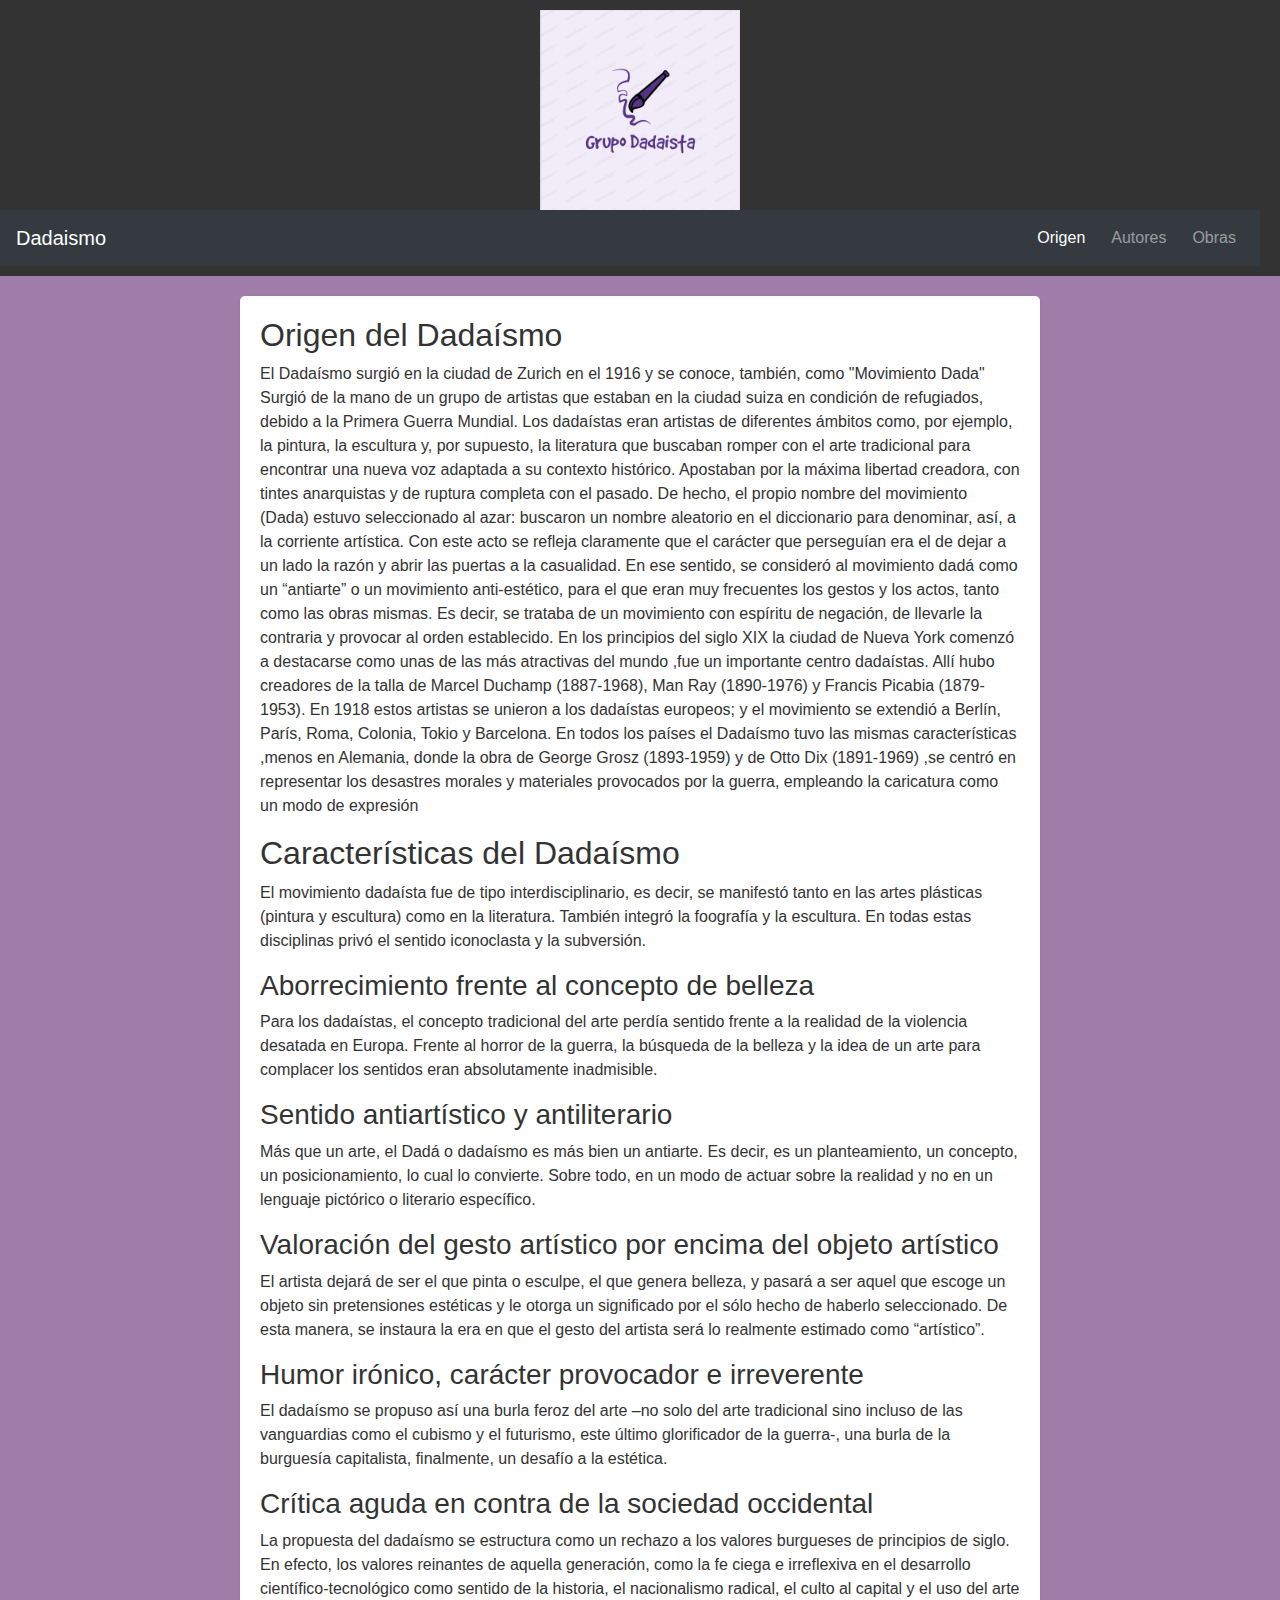
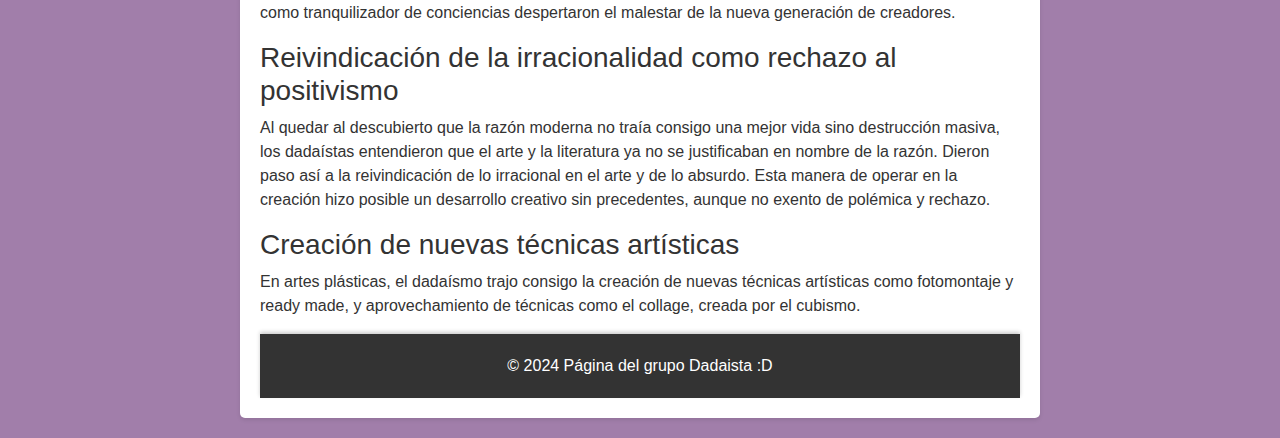
<file: index.html>
<!DOCTYPE html>
<html lang="es">
<head>
    <meta charset="UTF-8">
    <meta name="viewport" content="width=device-width, initial-scale=1.0">
    <title>Página sobre Dadaísmo</title>
    <!-- Agregar enlaces a los archivos de Bootstrap CSS y JS -->
    <link rel="stylesheet" href="https://stackpath.bootstrapcdn.com/bootstrap/4.5.2/css/bootstrap.min.css">
    <link rel="stylesheet" href="/Dadaismo/css/index.css">
</head>
<body>
    <header>
        <img src="/Dadaismo/img/Logo dadaismo.PNG" width="200" height="200" class="d-inline-block align-top" alt="Logo">
        <nav class="navbar navbar-expand-lg navbar-dark bg-dark">
            <a class="navbar-brand" href="#">Dadaismo</a>
            <button class="navbar-toggler" type="button" data-toggle="collapse" data-target="#navbarNav" aria-controls="navbarNav" aria-expanded="false" aria-label="Toggle navigation">
                <span class="navbar-toggler-icon"></span>
            </button>
            <div class="collapse navbar-collapse" id="navbarNav">
                <ul class="navbar-nav ml-auto">
                    <li class="nav-item active">
                        <li class="nav-item active">
                            <a class="nav-link" href="/index.html">Origen</a>
                        </li>
                        <li class="nav-item">
                            <a class="nav-link" href="/Dadaismo/html/Autores.html">Autores</a>
                        </li>
                        <li class="nav-item">
                            <a class="nav-link" href="/Dadaismo/html/Obras.html">Obras
                            </a>
                        </li>
                     
                    </li>
                </ul>
            </div>
        </nav>
    </header>
    <main>
        <section>
            <h2>Origen del Dadaísmo</h2>
            <p>El Dadaísmo surgió en la ciudad de Zurich en el 1916 y se conoce, también, como
                "Movimiento Dada" Surgió de la mano de un grupo de artistas que estaban en la
                ciudad suiza en condición de refugiados, debido a la Primera Guerra Mundial.
                Los dadaístas eran artistas de diferentes ámbitos como, por ejemplo, la pintura, la
                escultura y, por supuesto, la literatura que buscaban romper con el arte tradicional
                para encontrar una nueva voz adaptada a su contexto histórico. Apostaban por la
                máxima libertad creadora, con tintes anarquistas y de ruptura completa con el
                pasado. De hecho, el propio nombre del movimiento (Dada) estuvo seleccionado al
                azar: buscaron un nombre aleatorio en el diccionario para denominar, así, a la
                corriente artística. Con este acto se refleja claramente que el carácter que
                perseguían era el de dejar a un lado la razón y abrir las puertas a la casualidad.
                En ese sentido, se consideró al movimiento dadá como un “antiarte” o un
                movimiento anti-estético, para el que eran muy frecuentes los gestos y los actos,
                tanto como las obras mismas. Es decir, se trataba de un movimiento con espíritu de
                negación, de llevarle la contraria y provocar al orden establecido.
                En los principios del siglo XIX la ciudad de Nueva York comenzó a destacarse como
                unas de las más atractivas del mundo ,fue un importante centro dadaístas. Allí hubo
                creadores de la talla de Marcel Duchamp (1887-1968), Man Ray (1890-1976) y
                Francis Picabia (1879-1953). En 1918 estos artistas se unieron a los dadaístas
                europeos; y el movimiento se extendió a Berlín, París, Roma, Colonia, Tokio y
                Barcelona.
                En todos los países el Dadaísmo tuvo las mismas características ,menos en
                Alemania, donde la obra de George Grosz (1893-1959) y de Otto Dix (1891-1969)
                ,se centró en representar los desastres morales y materiales provocados por la
                guerra, empleando la caricatura como un modo de expresión</p>
        </section>
        <section>
            <h2>Características del Dadaísmo</h2>
            <p>El movimiento dadaísta fue de tipo interdisciplinario, es decir, se manifestó tanto en
                las artes plásticas (pintura y escultura) como en la literatura. También integró la
                foografía y la escultura. En todas estas disciplinas privó el sentido iconoclasta y la
                subversión.
                </p>
                <h3>Aborrecimiento frente al concepto de belleza
                </h3>
                <p>Para los dadaístas, el concepto tradicional del arte perdía sentido frente a la realidad
                    de la violencia desatada en Europa. Frente al horror de la guerra, la búsqueda de la
                    belleza y la idea de un arte para complacer los sentidos eran absolutamente
                    inadmisible.
                    </p>
                <h3>Sentido antiartístico y antiliterario</h3>
                <p>Más que un arte, el Dadá o dadaísmo es más bien un antiarte. Es decir, es un
                    planteamiento, un concepto, un posicionamiento, lo cual lo convierte. Sobre todo, en
                    un modo de actuar sobre la realidad y no en un lenguaje pictórico o literario
                    específico.</p>
                <h3>Valoración del gesto artístico por encima del objeto artístico</h3>
                <p>El artista dejará de ser el que pinta o esculpe, el que genera belleza, y pasará a ser
                    aquel que escoge un objeto sin pretensiones estéticas y le otorga un significado por
                    el sólo hecho de haberlo seleccionado. De esta manera, se instaura la era en que el
                    gesto del artista será lo realmente estimado como “artístico”.</p>
                <h3>Humor irónico, carácter provocador e irreverente</h3>
                <p>El dadaísmo se propuso así una burla feroz del arte –no solo del arte tradicional sino
                    incluso de las vanguardias como el cubismo y el futurismo, este último glorificador
                    de la guerra-, una burla de la burguesía capitalista, finalmente, un desafío a la
                    estética.</p>
                    <h3>Crítica aguda en contra de la sociedad occidental</h3>
                    <p>La propuesta del dadaísmo se estructura como un rechazo a los valores burgueses
                        de principios de siglo. En efecto, los valores reinantes de aquella generación, como
                        la fe ciega e irreflexiva en el desarrollo científico-tecnológico como sentido de la
                        historia, el nacionalismo radical, el culto al capital y el uso del arte como
                        tranquilizador de conciencias despertaron el malestar de la nueva generación de
                        creadores.
                        </p>
                    <h3>Reivindicación de la irracionalidad como rechazo al positivismo</h3>
                <p>Al quedar al descubierto que la razón moderna no traía consigo una mejor vida sino
                    destrucción masiva, los dadaístas entendieron que el arte y la literatura ya no se
                    justificaban en nombre de la razón. Dieron paso así a la reivindicación de lo
                    irracional en el arte y de lo absurdo. Esta manera de operar en la creación hizo
                    posible un desarrollo creativo sin precedentes, aunque no exento de polémica y
                    rechazo.
                    </p>
                    <h3>Creación de nuevas técnicas artísticas
                    </h3>
                    <p>En artes plásticas, el dadaísmo trajo consigo la creación de nuevas técnicas
                    artísticas como fotomontaje y ready made, y aprovechamiento de técnicas como el
                    collage, creada por el cubismo.</p>
                

        </section>
        <footer>
            <p>&copy; 2024 Página del grupo Dadaista :D</p>
        </footer>
    </main>
    <script src="https://code.jquery.com/jquery-3.5.1.slim.min.js"></script>
    <script src="https://cdn.jsdelivr.net/npm/@popperjs/core@2.9.3/dist/umd/popper.min.js"></script>
    <script src="https://stackpath.bootstrapcdn.com/bootstrap/4.5.2/js/bootstrap.min.js"></script>
</body>
</html>
</file>
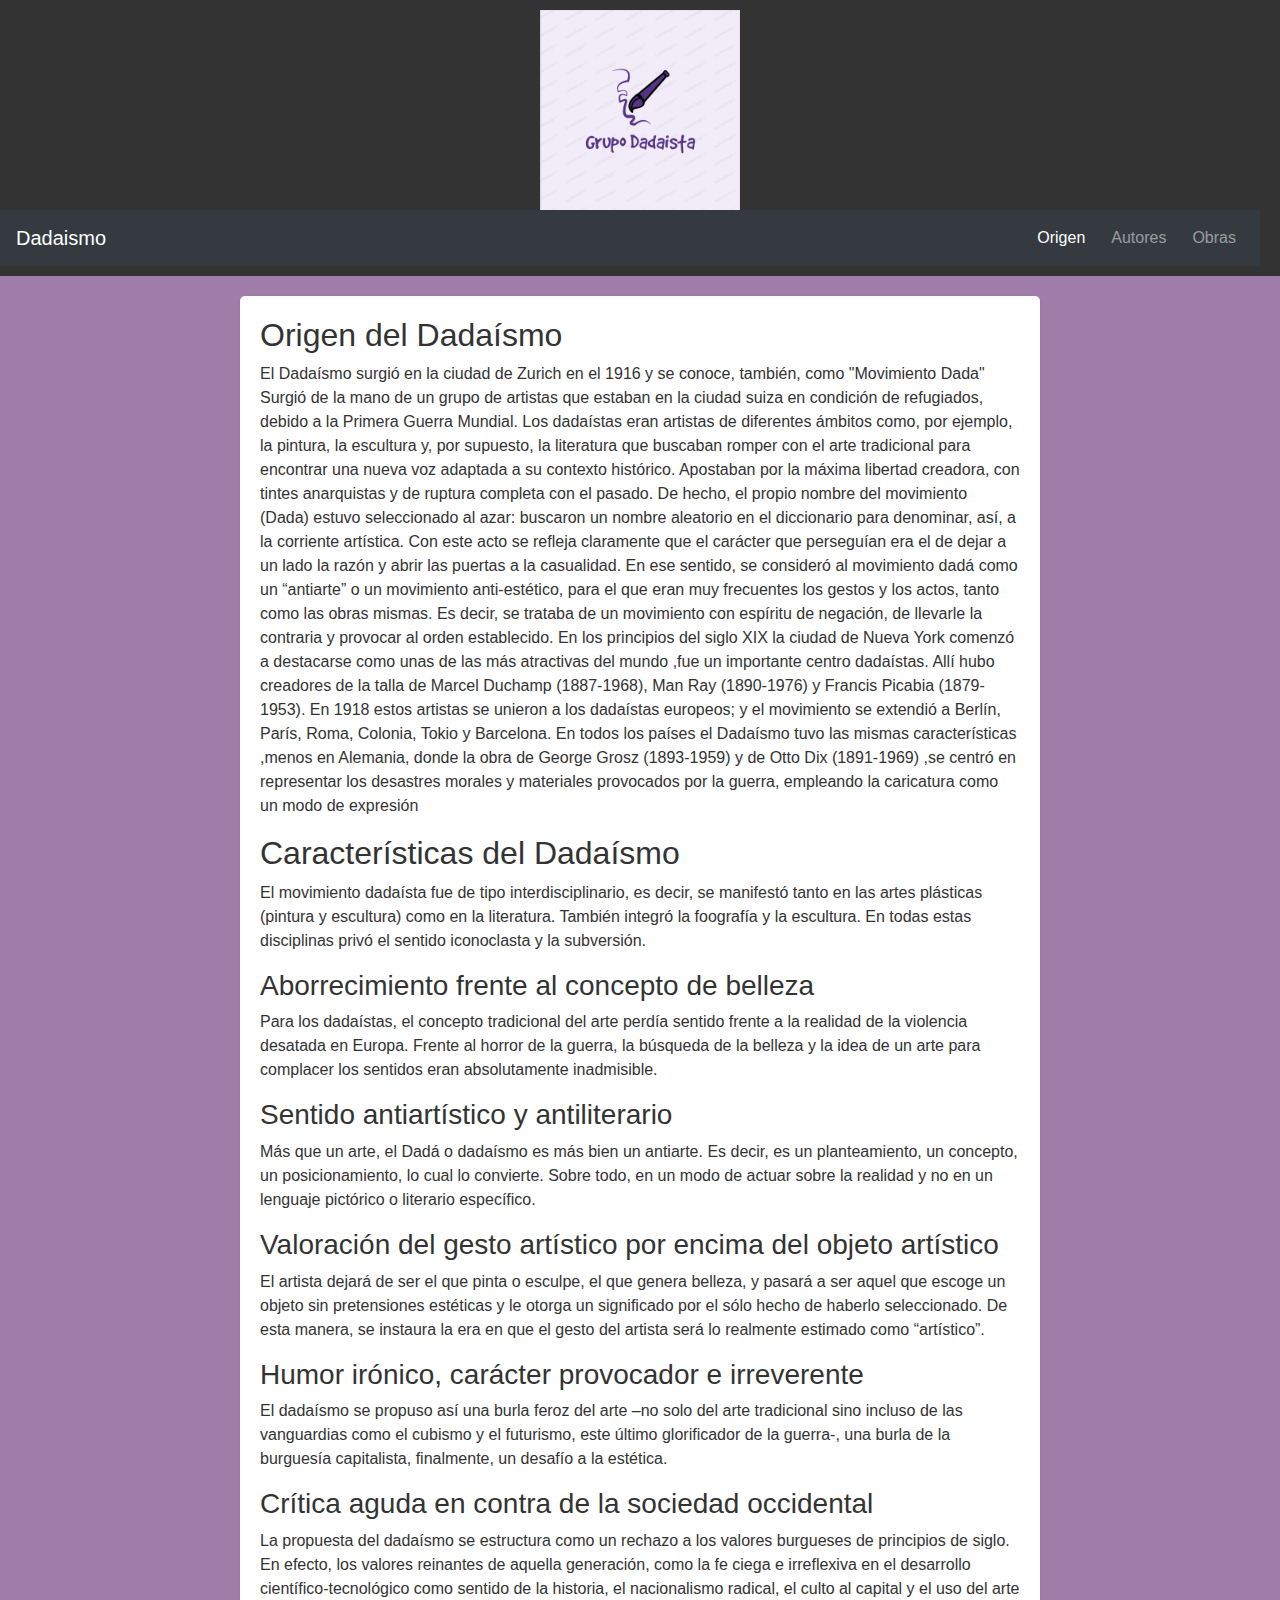
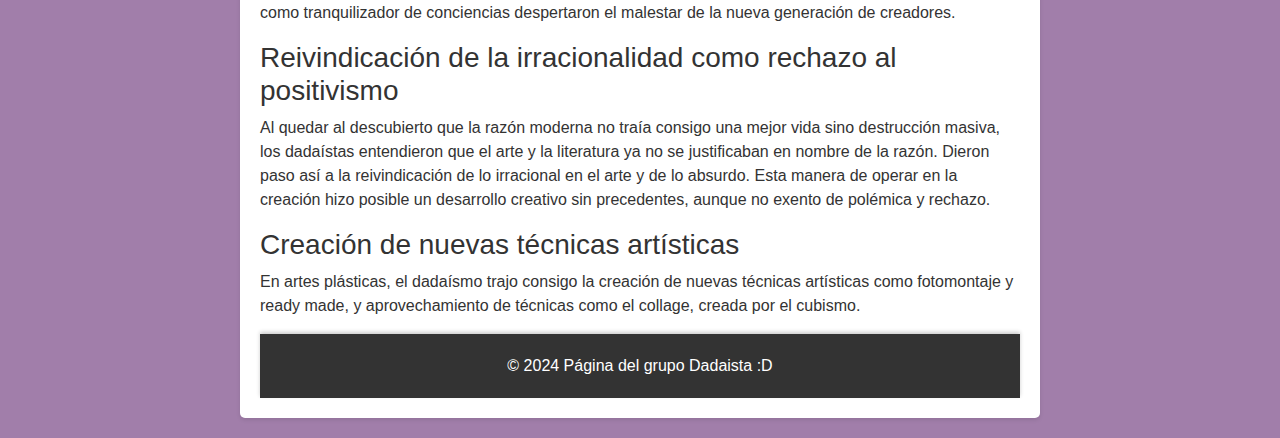
<file: Dadaismo/html/index.html>
<!DOCTYPE html>
<html lang="es">
<head>
    <meta charset="UTF-8">
    <meta name="viewport" content="width=device-width, initial-scale=1.0">
    <title>Página sobre Dadaísmo</title>
    <!-- Agregar enlaces a los archivos de Bootstrap CSS y JS -->
    <link rel="stylesheet" href="https://stackpath.bootstrapcdn.com/bootstrap/4.5.2/css/bootstrap.min.css">
    <link rel="stylesheet" href="/Dadaismo/css/index.css">
</head>
<body>
    <header>
        <img src="/Dadaismo/img/Logo dadaismo.PNG" width="200" height="200" class="d-inline-block align-top" alt="Logo">
        <nav class="navbar navbar-expand-lg navbar-dark bg-dark">
            <a class="navbar-brand" href="#">Dadaismo</a>
            <button class="navbar-toggler" type="button" data-toggle="collapse" data-target="#navbarNav" aria-controls="navbarNav" aria-expanded="false" aria-label="Toggle navigation">
                <span class="navbar-toggler-icon"></span>
            </button>
            <div class="collapse navbar-collapse" id="navbarNav">
                <ul class="navbar-nav ml-auto">
                    <li class="nav-item active">
                        <li class="nav-item active">
                            <a class="nav-link" href="/Dadaismo/html/index.html">Origen</a>
                        </li>
                        <li class="nav-item">
                            <a class="nav-link" href="/Dadaismo/html/Autores.html">Autores</a>
                        </li>
                        <li class="nav-item">
                            <a class="nav-link" href="/Dadaismo/html/Obras.html">Obras
                            </a>
                        </li>
                     
                    </li>
                </ul>
            </div>
        </nav>
    </header>
    <main>
        <section>
            <h2>Origen del Dadaísmo</h2>
            <p>El Dadaísmo surgió en la ciudad de Zurich en el 1916 y se conoce, también, como
                "Movimiento Dada" Surgió de la mano de un grupo de artistas que estaban en la
                ciudad suiza en condición de refugiados, debido a la Primera Guerra Mundial.
                Los dadaístas eran artistas de diferentes ámbitos como, por ejemplo, la pintura, la
                escultura y, por supuesto, la literatura que buscaban romper con el arte tradicional
                para encontrar una nueva voz adaptada a su contexto histórico. Apostaban por la
                máxima libertad creadora, con tintes anarquistas y de ruptura completa con el
                pasado. De hecho, el propio nombre del movimiento (Dada) estuvo seleccionado al
                azar: buscaron un nombre aleatorio en el diccionario para denominar, así, a la
                corriente artística. Con este acto se refleja claramente que el carácter que
                perseguían era el de dejar a un lado la razón y abrir las puertas a la casualidad.
                En ese sentido, se consideró al movimiento dadá como un “antiarte” o un
                movimiento anti-estético, para el que eran muy frecuentes los gestos y los actos,
                tanto como las obras mismas. Es decir, se trataba de un movimiento con espíritu de
                negación, de llevarle la contraria y provocar al orden establecido.
                En los principios del siglo XIX la ciudad de Nueva York comenzó a destacarse como
                unas de las más atractivas del mundo ,fue un importante centro dadaístas. Allí hubo
                creadores de la talla de Marcel Duchamp (1887-1968), Man Ray (1890-1976) y
                Francis Picabia (1879-1953). En 1918 estos artistas se unieron a los dadaístas
                europeos; y el movimiento se extendió a Berlín, París, Roma, Colonia, Tokio y
                Barcelona.
                En todos los países el Dadaísmo tuvo las mismas características ,menos en
                Alemania, donde la obra de George Grosz (1893-1959) y de Otto Dix (1891-1969)
                ,se centró en representar los desastres morales y materiales provocados por la
                guerra, empleando la caricatura como un modo de expresión</p>
        </section>
        <section>
            <h2>Características del Dadaísmo</h2>
            <p>El movimiento dadaísta fue de tipo interdisciplinario, es decir, se manifestó tanto en
                las artes plásticas (pintura y escultura) como en la literatura. También integró la
                foografía y la escultura. En todas estas disciplinas privó el sentido iconoclasta y la
                subversión.
                </p>
                <h3>Aborrecimiento frente al concepto de belleza
                </h3>
                <p>Para los dadaístas, el concepto tradicional del arte perdía sentido frente a la realidad
                    de la violencia desatada en Europa. Frente al horror de la guerra, la búsqueda de la
                    belleza y la idea de un arte para complacer los sentidos eran absolutamente
                    inadmisible.
                    </p>
                <h3>Sentido antiartístico y antiliterario</h3>
                <p>Más que un arte, el Dadá o dadaísmo es más bien un antiarte. Es decir, es un
                    planteamiento, un concepto, un posicionamiento, lo cual lo convierte. Sobre todo, en
                    un modo de actuar sobre la realidad y no en un lenguaje pictórico o literario
                    específico.</p>
                <h3>Valoración del gesto artístico por encima del objeto artístico</h3>
                <p>El artista dejará de ser el que pinta o esculpe, el que genera belleza, y pasará a ser
                    aquel que escoge un objeto sin pretensiones estéticas y le otorga un significado por
                    el sólo hecho de haberlo seleccionado. De esta manera, se instaura la era en que el
                    gesto del artista será lo realmente estimado como “artístico”.</p>
                <h3>Humor irónico, carácter provocador e irreverente</h3>
                <p>El dadaísmo se propuso así una burla feroz del arte –no solo del arte tradicional sino
                    incluso de las vanguardias como el cubismo y el futurismo, este último glorificador
                    de la guerra-, una burla de la burguesía capitalista, finalmente, un desafío a la
                    estética.</p>
                    <h3>Crítica aguda en contra de la sociedad occidental</h3>
                    <p>La propuesta del dadaísmo se estructura como un rechazo a los valores burgueses
                        de principios de siglo. En efecto, los valores reinantes de aquella generación, como
                        la fe ciega e irreflexiva en el desarrollo científico-tecnológico como sentido de la
                        historia, el nacionalismo radical, el culto al capital y el uso del arte como
                        tranquilizador de conciencias despertaron el malestar de la nueva generación de
                        creadores.
                        </p>
                    <h3>Reivindicación de la irracionalidad como rechazo al positivismo</h3>
                <p>Al quedar al descubierto que la razón moderna no traía consigo una mejor vida sino
                    destrucción masiva, los dadaístas entendieron que el arte y la literatura ya no se
                    justificaban en nombre de la razón. Dieron paso así a la reivindicación de lo
                    irracional en el arte y de lo absurdo. Esta manera de operar en la creación hizo
                    posible un desarrollo creativo sin precedentes, aunque no exento de polémica y
                    rechazo.
                    </p>
                    <h3>Creación de nuevas técnicas artísticas
                    </h3>
                    <p>En artes plásticas, el dadaísmo trajo consigo la creación de nuevas técnicas
                    artísticas como fotomontaje y ready made, y aprovechamiento de técnicas como el
                    collage, creada por el cubismo.</p>
                

        </section>
        <footer>
            <p>&copy; 2024 Página del grupo Dadaista :D</p>
        </footer>
    </main>
    <script src="https://code.jquery.com/jquery-3.5.1.slim.min.js"></script>
    <script src="https://cdn.jsdelivr.net/npm/@popperjs/core@2.9.3/dist/umd/popper.min.js"></script>
    <script src="https://stackpath.bootstrapcdn.com/bootstrap/4.5.2/js/bootstrap.min.js"></script>
</body>
</html>
</file>
<file: Dadaismo/css/index.css>
body {
    font-family: Arial, sans-serif;
    margin: 0;
    padding: 0;
    background-color: rgba(75, 8, 92, 0.521);
    color: #333;
}

header {
    background-color: #333;
    color: #fff;
    text-align: center;
    padding: 10px 0;
}

.logo {
    width: 150px; /* Ajusta el tamaño del logo según tus necesidades */
    margin-right: 10px;
}

footer {
    background-color: #333;
    color: #fff;
    text-align: center;
    padding: 20px 0;
    
    bottom: 0;
    width: 100%;
    box-shadow: 0 -2px 4px rgba(0, 0, 0, 0.2); /* Sombra en la parte superior */
}

footer p {
    margin: 0; /* Elimina el margen predeterminado del párrafo */
}

footer a {
    color: #fff;
    text-decoration: none;
    margin: 0 10px;
}

footer a:hover {
    text-decoration: underline;
}

main {
    max-width: 800px;
    margin: 20px auto;
    padding: 20px;
    background-color: #fff;
    border-radius: 5px;
    box-shadow: 0 2px 4px rgba(0, 0, 0, 0.1);
}

.header-content {
    display: flex;
    justify-content: space-between;
    align-items: center;
}

nav {
    margin-right: 20px;
    color: violet;
}

ul {
    list-style-type: none;
    padding: 0;
    margin: 0;
}

li {
    display: inline-block;
    margin-left: 10px;
}

a {
    color: #333;
    text-decoration: none;
}

a:hover {
    text-decoration: underline;
}

.author-container {
    display: flex;
    flex-direction: column;
    margin-bottom: 20px;
}

.author-info {
    text-align: left;
    margin-bottom: 10px;
}

.author-image {
    width: 100%;
    height: auto;
    margin-top: 10px;
}

.artwork-container {
    display: flex;
    flex-direction: column;
    margin-bottom: 20px;
}

.artwork-image {
    width: 100%;
    height: auto;
    margin-top: 10px;}

/* Estilos para pantallas pequeñas (hasta 767px) */
@media only screen and (max-width: 767px) {
    .author-container {
        margin-bottom: 10px;
    }
  
    .author-info {
        margin-bottom: 5px;
    }
  
    .author-image {
        margin-top: 5px;
    }
}

/* Estilos para pantallas medianas y grandes */
@media only screen and (min-width: 768px) {
    .author-container {
        flex-direction: row;
        align-items: flex-start;
    }

    .author-info {
        flex: 1;
        margin-right: 20px;
    }

    .author-image {
        width: 200px;
        margin-top: 0;
    }
}
</file>
